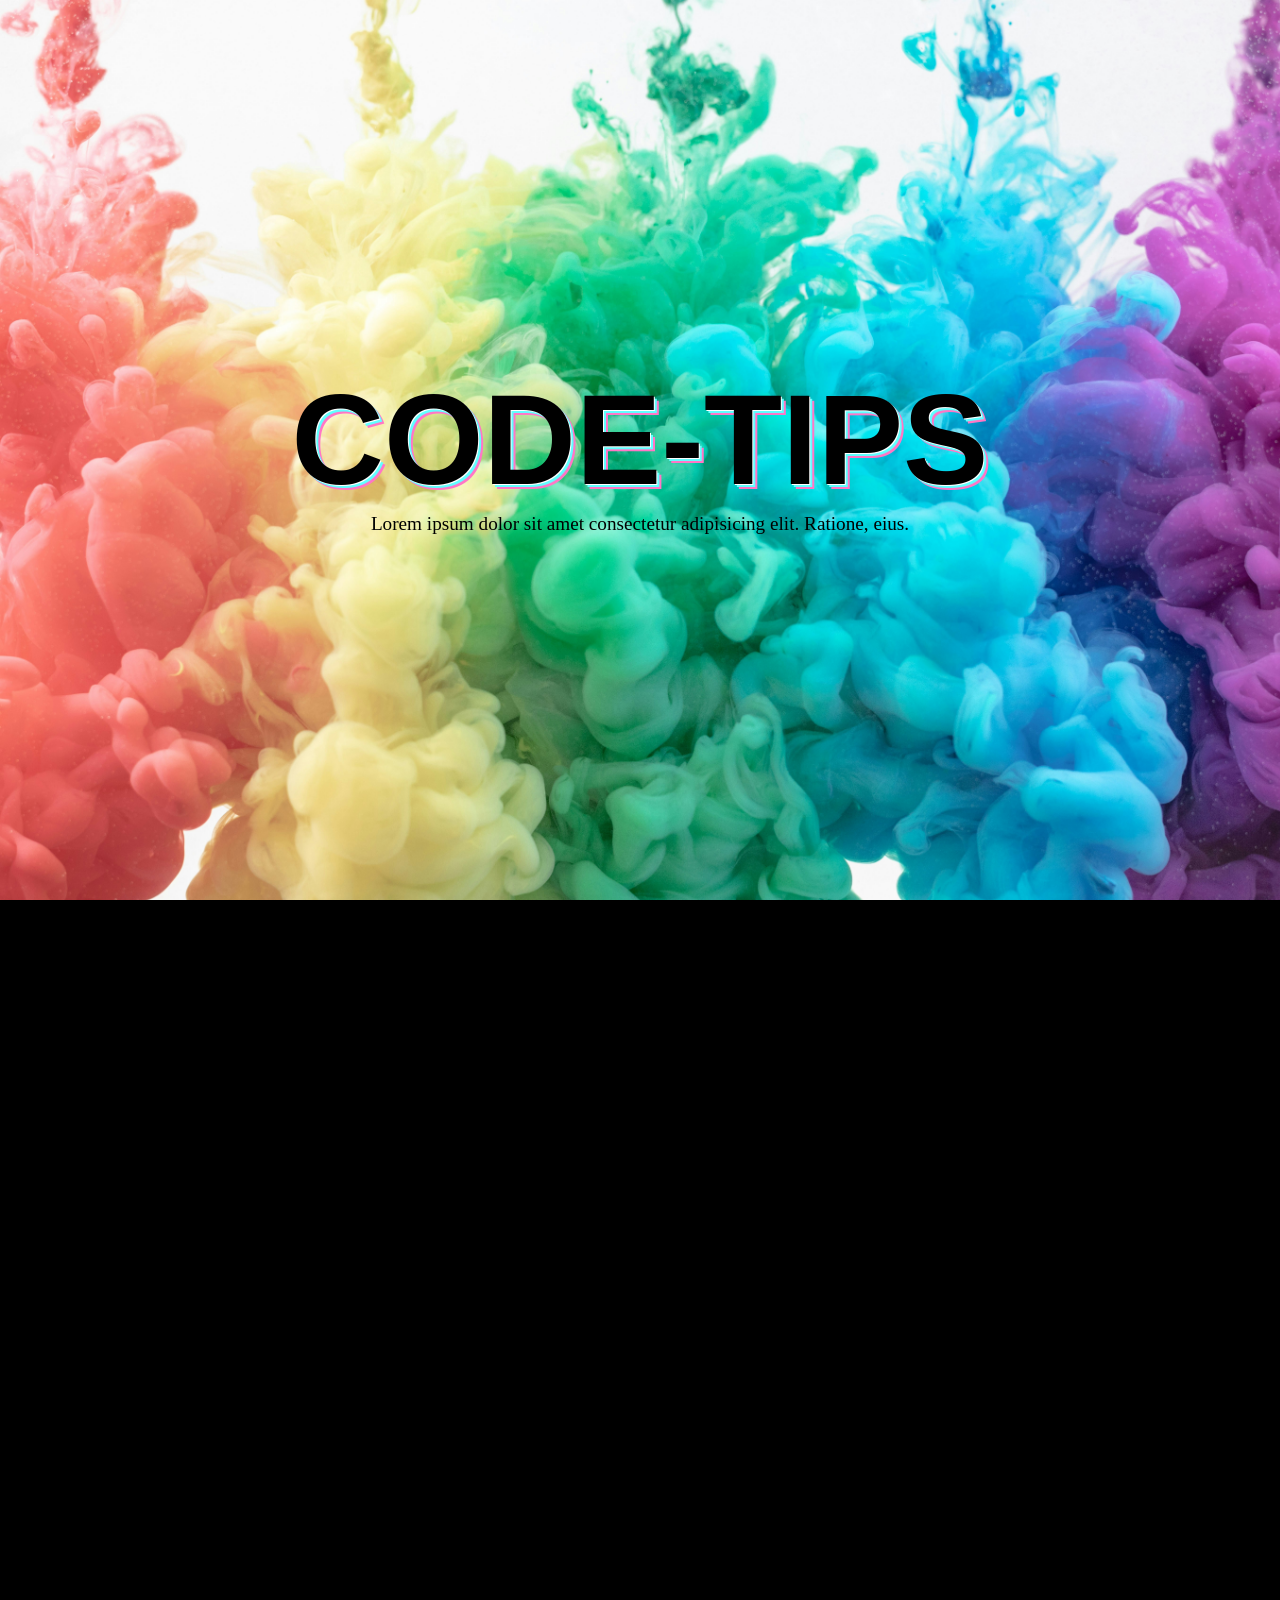
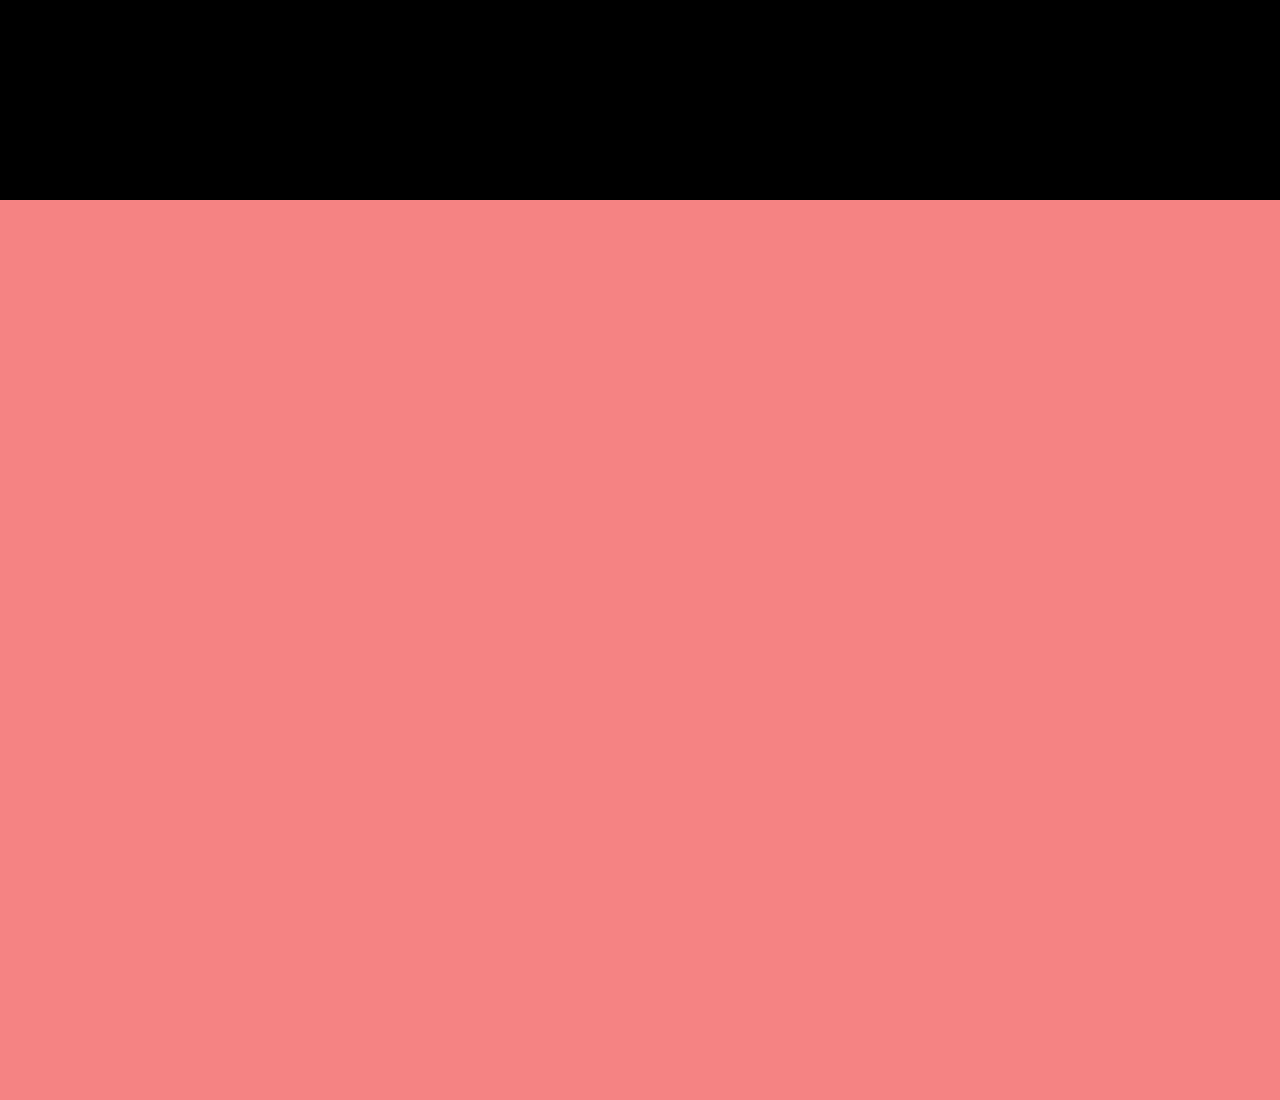
<file: new.html>
<!DOCTYPE html>
<html lang="en">
<head>
    <meta charset="UTF-8">
    <meta name="viewport" content="width=device-width, initial-scale=1.0">
    <title>Document</title>
    <link rel="stylesheet" href="./css/new.css">
</head>
<body>
    <section class="sec1">
        <h1>code-tips</h1>
        <p>Lorem ipsum dolor sit amet consectetur adipisicing elit. Ratione, eius.</p>
    </section>
    <section class="sec2">
        <h2>scroll-reveral</h2>
        <span>Lorem ipsum dolor sit amet, consectetur adipisicing elit. Facilis, accusantium consequatur ex illo quo explicabo. Fugiat ut dolorum quae sint?</span>
    </section>
    <section class="sec3">
        
    </section>
</body>
</html>
</file>
<file: css/new.css>
@charset "utf-8";
*,
::after,
::before {
  margin: 0;
  padding: 0;
  box-sizing: border-box;
}

.sec1 {
    width: 100%;
    height: 100vh;
    background : #333 url( ../img/pawel-czerwinski-3k9PGKWt7ik-unsplash.jpg ) no-repeat 0% 50% / cover;
    display: flex;
    flex-direction: column;
    justify-content: center;
    align-items: center;
}
.sec1 h1 {
    font-size: 8rem;
    text-transform: uppercase;
    font-family: Impact, Haettenschweiler, 'Arial Narrow Bold', sans-serif;
    text-shadow: 1px 1px #fff, 3px 3px #61ffff, 5px 5px #ff77c6;
}
.sec1 p {
    font-size: 1.2rem;
}

.sec2 {
    width: 100%;
    height: 100vh;
    text-align: center;
    justify-content: center;
    padding: 5% 10%;
    background-color: #000;
    position: relative;
  }
  .sec2 h2 {
    font-size: 3rem;
    font-family: Impact, Haettenschweiler, 'Arial Narrow Bold', sans-serif;
    line-height: 2;
    text-transform: uppercase;
    animation: scroll-x linear forwards;
    animation-timeline: view();
  }
  .sec2 span {
    font-size: 1.2rem;
    line-height: 1.5;
    animation: scroll-x linear forwards;
    animation-timeline: view();
  }
  /* .scroll-reveal p {
    font-size: 1.3rem;
    animation: scroll-reveal linear forwards;
    animation-timeline: view();
    animation-range-start: contain 10vh;
    animation-range-end: contain 40vh;
  } */
  .sec2 > * {
    margin: 0;
    color: #ffffff00;/* 初期状態の不当明度の調整をする */
    background-clip: text;
    background-repeat: no-repeat;
    background-size: 0% 100%;
    background-image: linear-gradient(115deg, red, blue);
  }
  @keyframes scroll-x {
    to {
      background-size: 100% 100%;
    }
  }
.sec2 h2, .sec2 span {

}

.sec3 {
    width: 100%;
    height: 100vh;
    background-color: #f58383;
}
</file>
